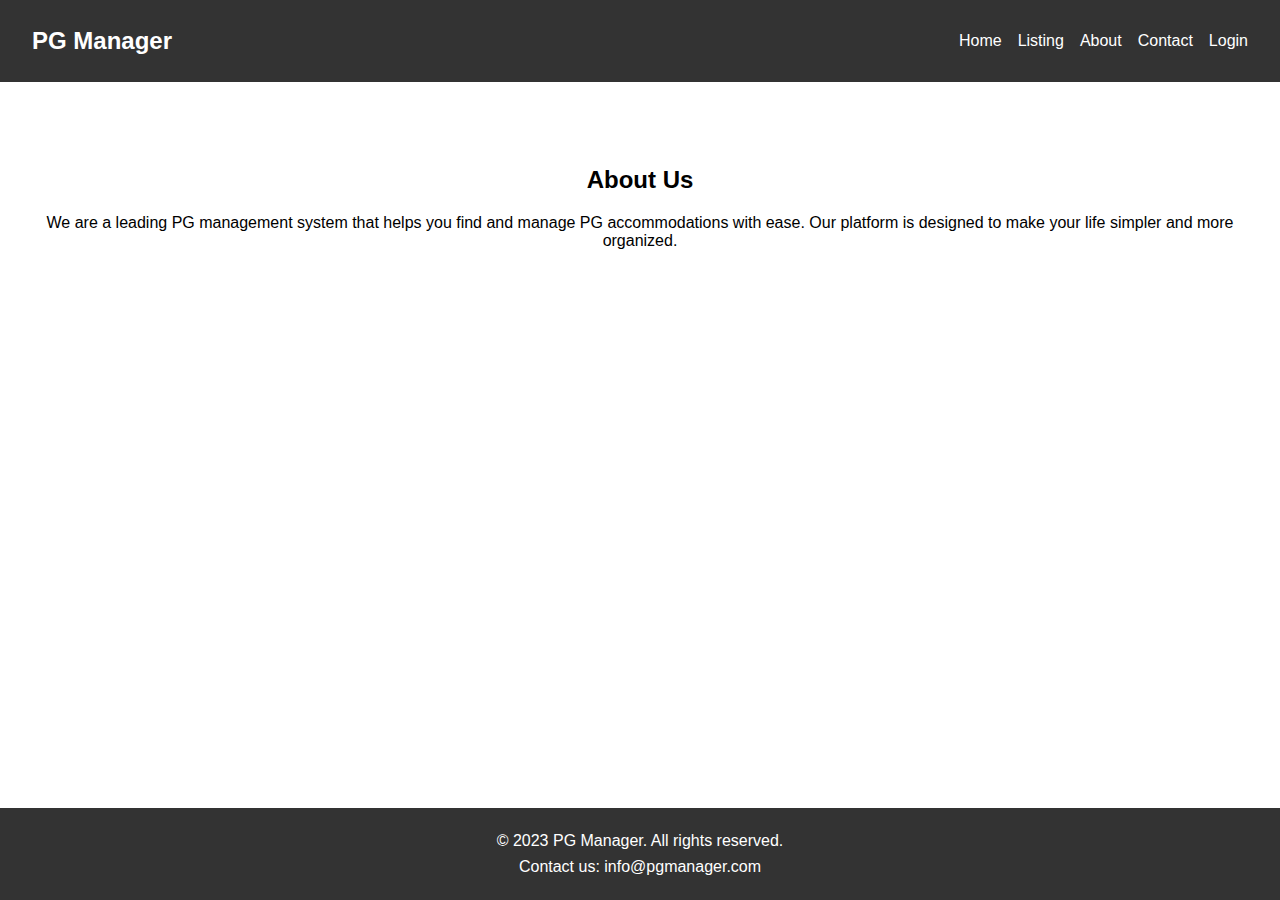
<file: about.html>
<!DOCTYPE html>
<html lang="en">
<head>
  <meta charset="UTF-8">
  <meta name="viewport" content="width=device-width, initial-scale=1.0">
  <title>PG Management System - About</title>
  <link rel="stylesheet" href="styles.css">
</head>
<body>
  <!-- Navigation Bar -->
  <nav class="navbar">
    <div class="logo">PG Manager</div>
    <ul class="nav-links">
        <ul class="nav-links">
            <li><a href="index.html">Home</a></li>
            <li><a href="listing.html">Listing</a></li>
            <li><a href="about.html">About</a></li>
            <li><a href="contact.html">Contact</a></li>
            <li><a href="login.html">Login</a></li>
          </ul>
    </ul>
  </nav>

  <!-- About Section -->
  <section class="about">
    <h2>About Us</h2>
    <p>We are a leading PG management system that helps you find and manage PG accommodations with ease. Our platform is designed to make your life simpler and more organized.</p>
  </section>

  <!-- Footer -->
  <footer class="footer">
    <p>&copy; 2023 PG Manager. All rights reserved.</p>
    <p>Contact us: info@pgmanager.com</p>
  </footer>
</body>
</html>
</file>
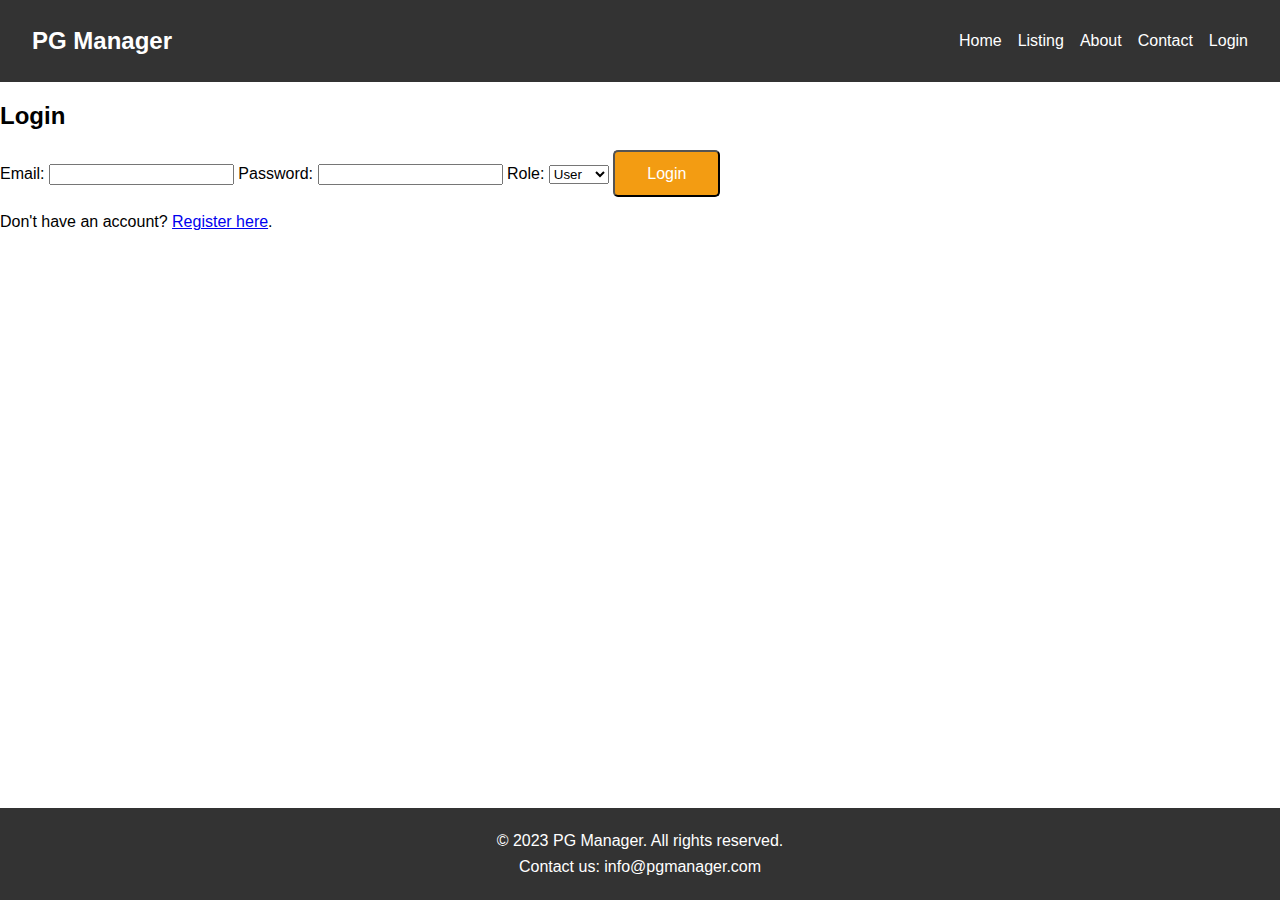
<file: adminprofile.html>
<!DOCTYPE html>
<html lang="en">
<head>
  <meta charset="UTF-8">
  <meta name="viewport" content="width=device-width, initial-scale=1.0">
  <title>Admin Profile</title>
  <link rel="stylesheet" href="styles.css">
  <script src="userAuth.js"></script>
</head>
<body onload="checkLogin()">
  <!-- Navigation Bar -->
  <nav class="navbar">
    <div class="logo">PG Manager</div>
    <ul class="nav-links">
      <li><a href="index.html">Home</a></li>
      <li><a href="listing.html">Listing</a></li>
      <li><a href="about.html">About</a></li>
      <li><a href="contact.html">Contact</a></li>
    </ul>
    <button onclick="logout()" class="cta-button">Logout</button>
  </nav>

  <!-- Admin Profile Section -->
  <main>
    <section class="profile">
      <h2>Admin Profile</h2>
      <p id="welcomeMessage"></p>
      <div class="profile-actions">
        <a href="#" class="cta-button">Add PG</a>
        <a href="#" class="cta-button">Manage Listings</a>
        <a href="#" class="cta-button">View Bookings</a>
      </div>
    </section>
  </main>

  <!-- Footer -->
  <footer class="footer">
    <p>&copy; 2023 PG Manager. All rights reserved.</p>
    <p>Contact us: info@pgmanager.com</p>
  </footer>

  <script>
    // Display welcome message for admin
    const loggedInUser = JSON.parse(localStorage.getItem("loggedInUser"));
    if (loggedInUser && loggedInUser.role === "admin") {
      document.getElementById("welcomeMessage").textContent = `Welcome, Admin!`;
    } else {
      window.location.href = "login.html"; // Redirect to login if not admin
    }
  </script>
</body>
</html>
</file>
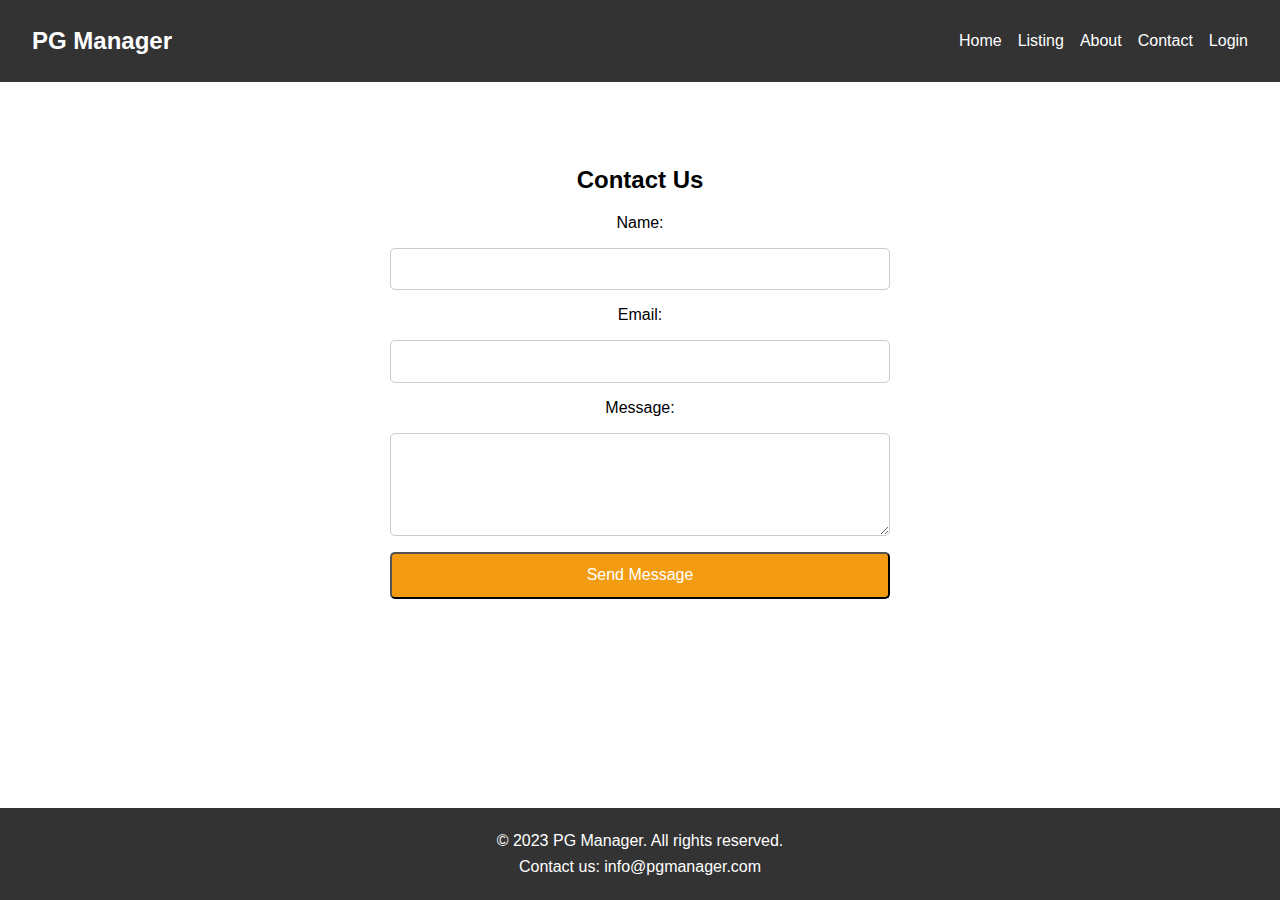
<file: contact.html>
<!DOCTYPE html>
<html lang="en">
<head>
  <meta charset="UTF-8">
  <meta name="viewport" content="width=device-width, initial-scale=1.0">
  <title>PG Management System - Contact</title>
  <link rel="stylesheet" href="styles.css">
</head>
<body>
  <!-- Navigation Bar -->
  <nav class="navbar">
    <div class="logo">PG Manager</div>
    <ul class="nav-links">
        <ul class="nav-links">
            <li><a href="index.html">Home</a></li>
            <li><a href="listing.html">Listing</a></li>
            <li><a href="about.html">About</a></li>
            <li><a href="contact.html">Contact</a></li>
            <li><a href="login.html">Login</a></li>
          </ul>
  </nav>

  <!-- Contact Section -->
  <section class="contact">
    <h2>Contact Us</h2>
    <form>
      <label for="name">Name:</label>
      <input type="text" id="name" name="name" required>
      <label for="email">Email:</label>
      <input type="email" id="email" name="email" required>
      <label for="message">Message:</label>
      <textarea id="message" name="message" rows="5" required></textarea>
      <button type="submit" class="cta-button">Send Message</button>
    </form>
  </section>

  <!-- Footer -->
  <footer class="footer">
    <p>&copy; 2023 PG Manager. All rights reserved.</p>
    <p>Contact us: info@pgmanager.com</p>
  </footer>
</body>
</html>
</file>
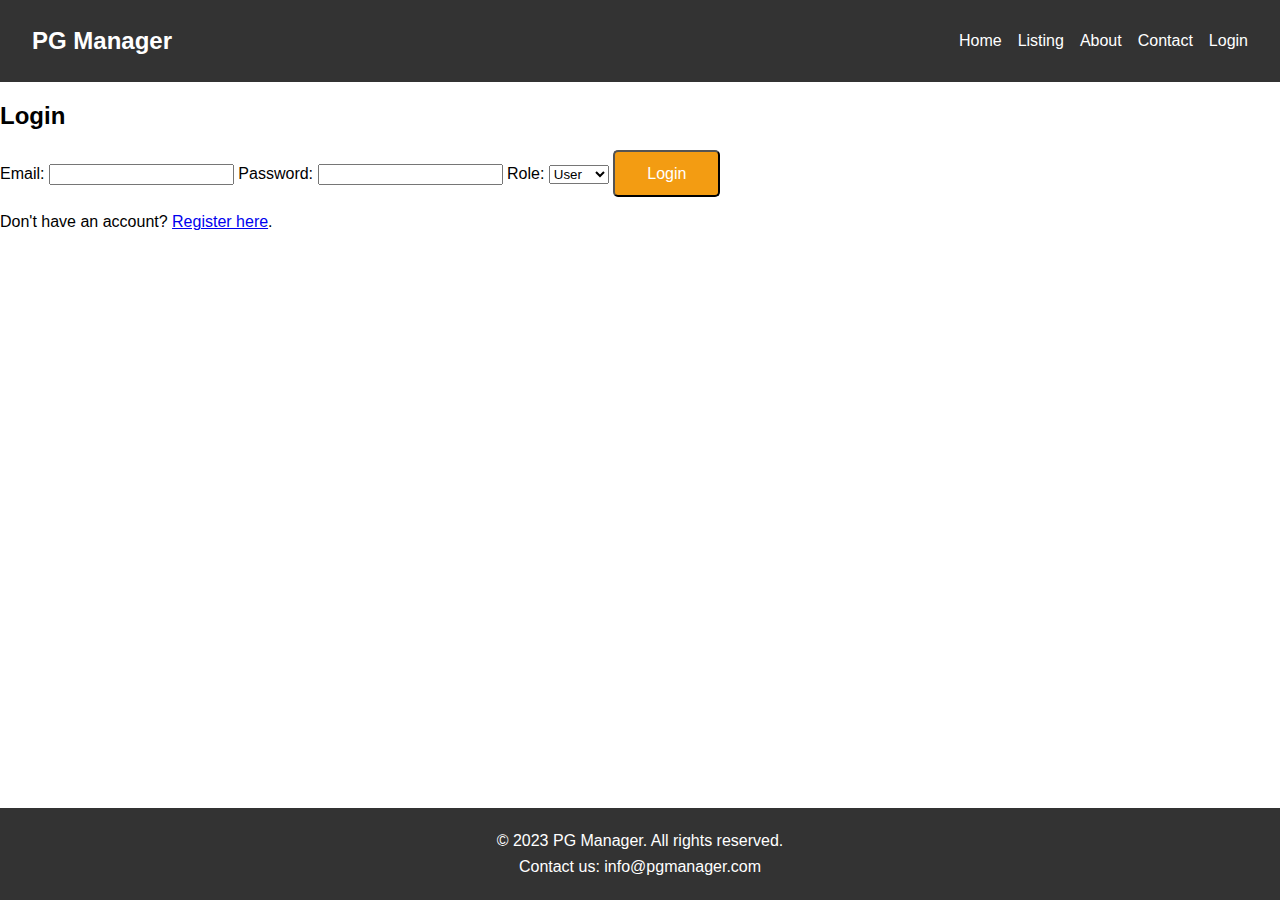
<file: login.html>
<!DOCTYPE html>
<html lang="en">
<head>
  <meta charset="UTF-8">
  <meta name="viewport" content="width=device-width, initial-scale=1.0">
  <title>Login</title>
  <link rel="stylesheet" href="styles.css">
</head>
<body>
  <!-- Navigation Bar -->
  <nav class="navbar">
    <div class="logo">PG Manager</div>
    <ul class="nav-links">
      <li><a href="index.html">Home</a></li>
      <li><a href="listing.html">Listing</a></li>
      <li><a href="about.html">About</a></li>
      <li><a href="contact.html">Contact</a></li>
      <li><a href="login.html">Login</a></li>
    </ul>
  </nav>

  <!-- Login Form -->
  <main>
    <section class="login">
      <h2>Login</h2>
      <form id="loginForm">
        <label for="email">Email:</label>
        <input type="email" id="email" name="email" required>
        <label for="password">Password:</label>
        <input type="password" id="password" name="password" required>
        <label for="role">Role:</label>
        <select id="role" name="role" required>
          <option value="user">User</option>
          <option value="admin">Admin</option>
        </select>
        <button type="submit" class="cta-button">Login</button>
      </form>
      <p id="loginMessage" class="message"></p>
      <p>Don't have an account? <a href="register.html">Register here</a>.</p>
    </section>
  </main>

  <!-- Footer -->
  <footer class="footer">
    <p>&copy; 2023 PG Manager. All rights reserved.</p>
    <p>Contact us: info@pgmanager.com</p>
  </footer>

  <script src="userAuth.js"></script>
</body>
</html>
</file>
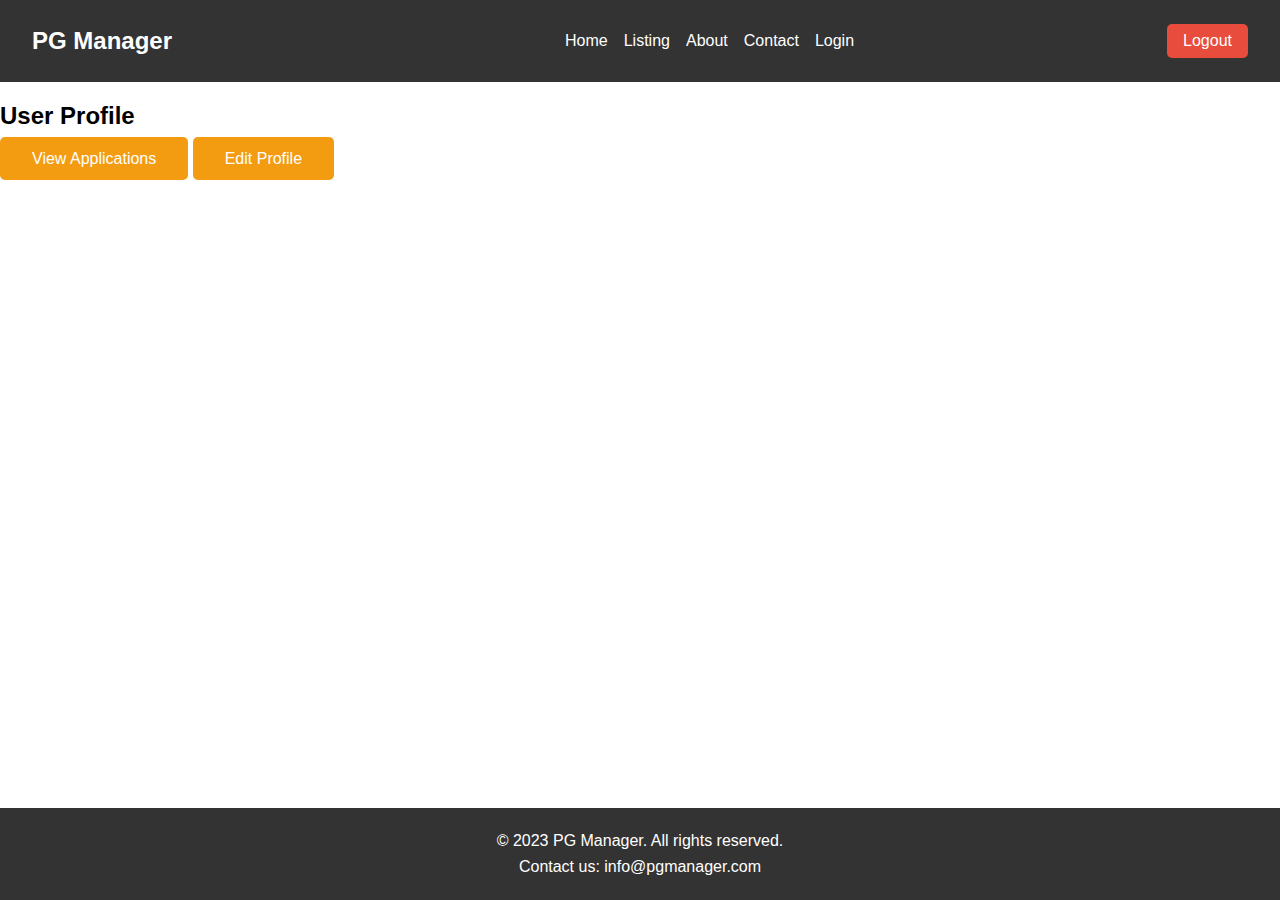
<file: profile.html>
<!DOCTYPE html>
<html lang="en">
<head>
  <meta charset="UTF-8">
  <meta name="viewport" content="width=device-width, initial-scale=1.0">
  <title>User Profile</title>
  <link rel="stylesheet" href="styles.css">
  <script src="userAuth.js"></script>
</head>
<body onload="checkUserLogin()">
  <!-- Navigation Bar -->
  <nav class="navbar">
    <div class="logo">PG Manager</div>
    <ul class="nav-links">
      <ul class="nav-links">
  <li><a href="index.html">Home</a></li>
  <li><a href="listing.html">Listing</a></li>
  <li><a href="about.html">About</a></li>
  <li><a href="contact.html">Contact</a></li>
  <li><a href="login.html">Login</a></li>
</ul>
    </ul>
    <button onclick="userLogout()" class="cta-button">Logout</button>
  </nav>

  <!-- Profile Section -->
  <main>
    <section class="profile">
      <h2>User Profile</h2>
      <p id="welcomeMessage"></p>
      <div class="profile-actions">
        <a href="#" class="cta-button">View Applications</a>
        <a href="#" class="cta-button">Edit Profile</a>
      </div>
    </section>
  </main>

  <!-- Footer -->
  <footer class="footer">
    <p>&copy; 2023 PG Manager. All rights reserved.</p>
    <p>Contact us: info@pgmanager.com</p>
  </footer>

  <script>
    // Display welcome message
    const loggedInUser = JSON.parse(localStorage.getItem("loggedInUser"));
    if (loggedInUser) {
      document.getElementById("welcomeMessage").textContent = `Welcome, ${loggedInUser.name}!`;
    }
  </script>
</body>
</html>
</file>
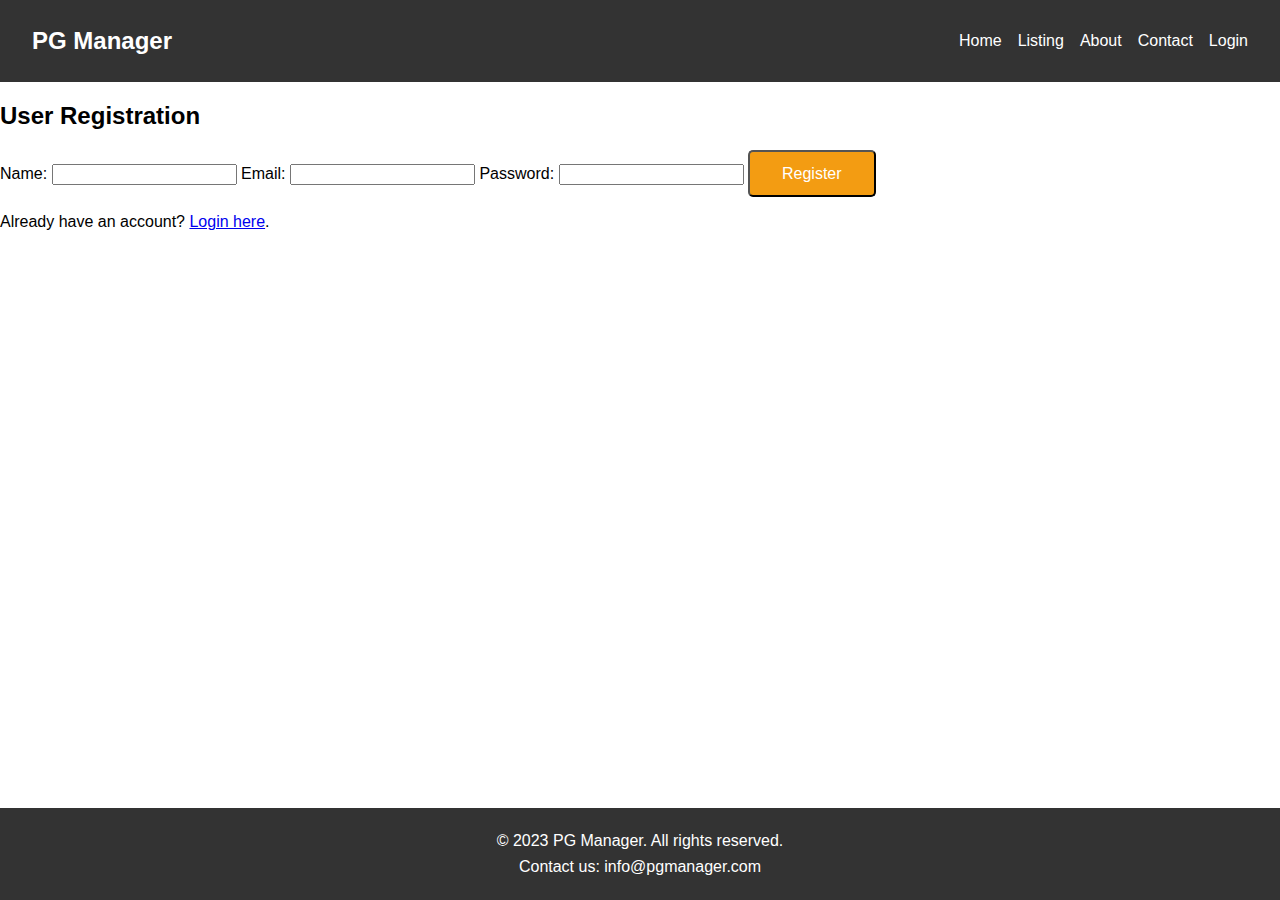
<file: register.html>
<!DOCTYPE html>
<html lang="en">
<head>
  <meta charset="UTF-8">
  <meta name="viewport" content="width=device-width, initial-scale=1.0">
  <title>User Registration</title>
  <link rel="stylesheet" href="styles.css">
  <script src="userAuth.js"></script>
</head>
<body>
  <!-- Navigation Bar -->
  <nav class="navbar">
    <div class="logo">PG Manager</div>
    <ul class="nav-links">
        <ul class="nav-links">
            <li><a href="index.html">Home</a></li>
            <li><a href="listing.html">Listing</a></li>
            <li><a href="about.html">About</a></li>
            <li><a href="contact.html">Contact</a></li>
            <li><a href="login.html">Login</a></li>
          </ul>
    </ul>
  </nav>

  <!-- Registration Form -->
  <main>
    <section class="register">
      <h2>User Registration</h2>
      <form id="registerForm">
        <label for="name">Name:</label>
        <input type="text" id="name" name="name" required>
        <label for="email">Email:</label>
        <input type="email" id="email" name="email" required>
        <label for="password">Password:</label>
        <input type="password" id="password" name="password" required>
        <button type="submit" class="cta-button">Register</button>
      </form>
      <p id="registerMessage" class="message"></p>
      <p>Already have an account? <a href="login.html">Login here</a>.</p>
    </section>
  </main>

  <!-- Footer -->
  <footer class="footer">
    <p>&copy; 2023 PG Manager. All rights reserved.</p>
    <p>Contact us: info@pgmanager.com</p>
  </footer>

</body>
</html>
</file>
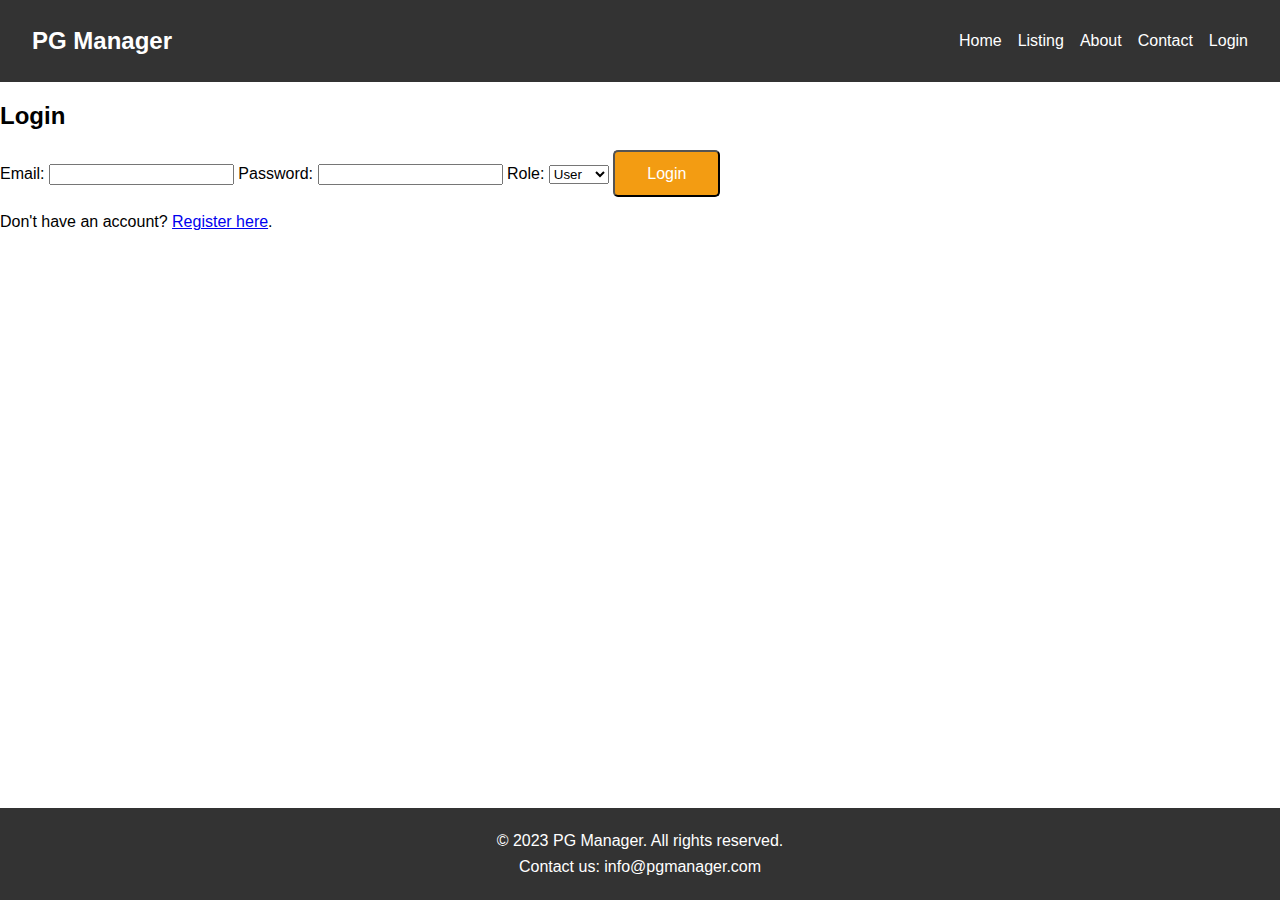
<file: userprofile.html>
<!DOCTYPE html>
<html lang="en">
<head>
  <meta charset="UTF-8">
  <meta name="viewport" content="width=device-width, initial-scale=1.0">
  <title>User Profile</title>
  <link rel="stylesheet" href="styles.css">
  <script src="userAuth.js"></script>
</head>
<body onload="checkLogin()">
  <!-- Navigation Bar -->
  <nav class="navbar">
    <div class="logo">PG Manager</div>
    <ul class="nav-links">
      <li><a href="index.html">Home</a></li>
      <li><a href="listing.html">Listing</a></li>
      <li><a href="about.html">About</a></li>
      <li><a href="contact.html">Contact</a></li>
    </ul>
    <button onclick="logout()" class="cta-button">Logout</button>
  </nav>

  <!-- User Profile Section -->
  <main>
    <section class="profile">
      <h2>User Profile</h2>
      <p id="welcomeMessage"></p>
      <div class="profile-actions">
        <a href="#" class="cta-button">View Applications</a>
        <a href="#" class="cta-button">Edit Profile</a>
      </div>
    </section>
  </main>

  <!-- Footer -->
  <footer class="footer">
    <p>&copy; 2023 PG Manager. All rights reserved.</p>
    <p>Contact us: info@pgmanager.com</p>
  </footer>

  <!-- <script>
    // Display welcome message for user
    const loggedInUser = JSON.parse(localStorage.getItem("loggedInUser"));
    if (loggedInUser && loggedInUser.role === "user") {
      document.getElementById("welcomeMessage").textContent = `Welcome, ${loggedInUser.name}!`;
    } else {
      window.location.href = "login.html"; // Redirect to login if not user
    }
  </script> -->
</body>
</html>
</file>
<file: styles.css>
/* General Styles */
body {
    font-family: Arial, sans-serif;
    margin: 0;
    padding: 0;
    box-sizing: border-box;
  }
  
  /* Navigation Bar */
  .navbar {
    display: flex;
    justify-content: space-between;
    align-items: center;
    background-color: #333;
    padding: 1rem 2rem;
  }
  
  .navbar .logo {
    color: #fff;
    font-size: 1.5rem;
    font-weight: bold;
  }
  
  .navbar .nav-links {
    list-style: none;
    display: flex;
    gap: 1rem;
  }
  
  .navbar .nav-links a {
    color: #fff;
    text-decoration: none;
    font-size: 1rem;
  }
  
  .navbar .nav-links a:hover {
    color: #f39c12;
  }
  
  /* Hero Section */
  .hero {
    background: url('pg-hero.jpg') no-repeat center center/cover;
    height: 100vh;
    display: flex;
    justify-content: center;
    align-items: center;
    color: #fff;
    text-align: center;
  }
  
  .hero-content h1 {
    font-size: 3rem;
    margin-bottom: 1rem;
  }
  
  .hero-content p {
    font-size: 1.2rem;
    margin-bottom: 2rem;
  }
  
  .cta-button {
    background-color: #f39c12;
    color: #fff;
    padding: 0.8rem 2rem;
    text-decoration: none;
    border-radius: 5px;
    font-size: 1rem;
  }
  
  .cta-button:hover {
    background-color: #e67e22;
  }
  
  /* Features Section */
  .features {
    padding: 4rem 2rem;
    text-align: center;
  }
  
  .features h2 {
    font-size: 2.5rem;
    margin-bottom: 2rem;
  }
  
  .feature-cards {
    display: flex;
    justify-content: space-around;
    gap: 2rem;
  }
  
  .card {
    background-color: #f4f4f4;
    padding: 2rem;
    border-radius: 10px;
    width: 30%;
    box-shadow: 0 4px 8px rgba(0, 0, 0, 0.1);
  }
  
  .card h3 {
    font-size: 1.5rem;
    margin-bottom: 1rem;
  }
  
  .card p {
    font-size: 1rem;
    color: #666;
  }
  
  /* Footer */
  .footer {
    background-color: #333;
    color: #fff;
    text-align: center;
    padding: 1rem;
  }
  
  .footer p {
    margin: 0.5rem 0;
  }

  /* Listing Page Styles */
.listing {
    padding: 4rem 2rem;
    text-align: center;
  }
  
  .listing-cards {
    display: flex;
    justify-content: space-around;
    gap: 2rem;
  }
  
  .listing .card {
    background-color: #f4f4f4;
    padding: 1rem;
    border-radius: 10px;
    width: 30%;
    box-shadow: 0 4px 8px rgba(0, 0, 0, 0.1);
  }
  
  .listing .card img {
    width: 100%;
    border-radius: 10px;
  }
  
  /* Details Page Styles */
  .details {
    padding: 4rem 2rem;
    text-align: center;
  }
  
  .details img {
    width: 50%;
    border-radius: 10px;
  }
  
  /* Contact Page Styles */
  .contact {
    padding: 4rem 2rem;
    text-align: center;
  }
  
  .contact form {
    display: flex;
    flex-direction: column;
    gap: 1rem;
    max-width: 500px;
    margin: 0 auto;
  }
  
  .contact form input,
  .contact form textarea {
    padding: 0.8rem;
    border: 1px solid #ccc;
    border-radius: 5px;
  }
  
  /* About Page Styles */
  .about {
    padding: 4rem 2rem;
    text-align: center;
  }
  
  /* Admin Page Styles */
  .admin {
    padding: 4rem 2rem;
    text-align: center;
  }
  
  .admin-actions {
    display: flex;
    justify-content: center;
    gap: 1rem;
  }

  /* Sticky Footer Technique */
body {
    display: flex;
    flex-direction: column;
    min-height: 100vh; /* Ensure the body takes at least the full viewport height */
  }
  
  main {
    flex: 1; /* Allow the main content to grow and fill the remaining space */
  }
  
  /* Footer Styles */
  .footer {
    background-color: #333;
    color: #fff;
    text-align: center;
    padding: 1rem;
    margin-top: auto; /* Push the footer to the bottom */
  }

  .error-message {
    color: red;
    margin-top: 1rem;
  }
  /* Logout Button Styles */
.navbar button.cta-button {
    background-color: #e74c3c; /* Red color for logout */
    border: none;
    padding: 0.5rem 1rem;
    border-radius: 5px;
    cursor: pointer;
    font-size: 1rem;
    color: #fff;
  }
  
  .navbar button.cta-button:hover {
    background-color: #c0392b; /* Darker red on hover */
  }

  @media (max-width: 768px) {
    .navbar {
      flex-direction: column;
    }
    .listing-cards {
      flex-direction: column;
    }
  }
</file>
